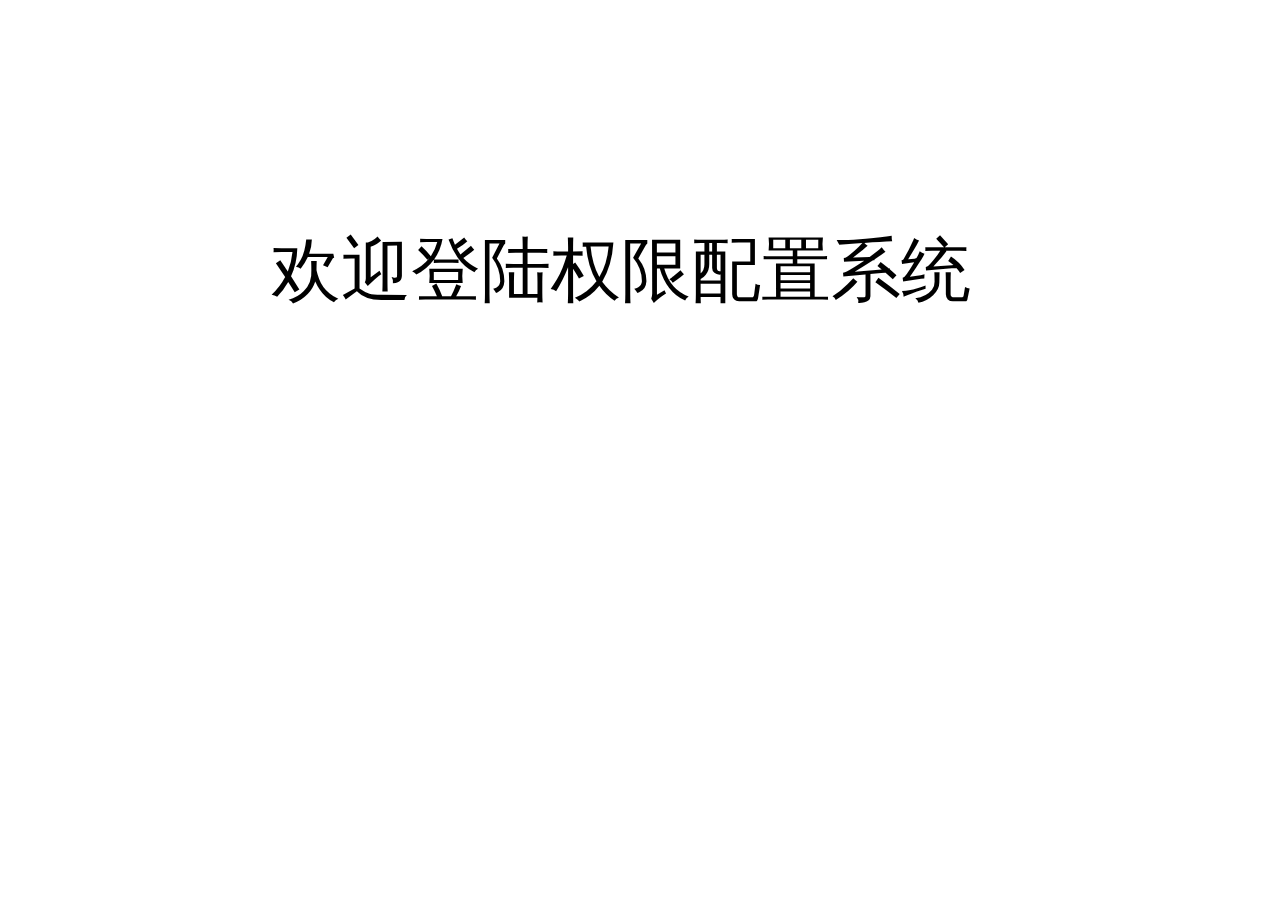
<file: adp-web/target/classes/templates/homePage.html>
<!DOCTYPE html>
<html xmlns:th="http://www.thymeleaf.org">
<head lang="en">
    <meta charset="UTF-8"/>
    <title>首页</title>
    <link rel="stylesheet" type="text/css" media="screen" th:href="@{/css/bootstrap.min.css}"/>
    <link rel="stylesheet" type="text/css" media="screen" th:href="@{/css/dataTables.bootstrap.min.css}"/>
    <link rel="stylesheet" type="text/css" media="screen" th:href="@{/layui/css/layui.css}"/>
    <script type="text/javascript" th:src="@{/js/libs/jquery-2.1.1.min.js}"></script>
    <script type="text/javascript" th:src="@{/js/plugin/datatables/jquery.dataTables.min.js}"></script>
    <script type="text/javascript" th:src="@{/js/plugin/datatables/dataTables.bootstrap.min.js}"></script>
    <script type="text/javascript" th:src="@{/layui/layui.js}"></script>
</head>
<body>
<div>
    <div class="col-xs-12 col-sm-12 col-md-12 col-lg-12">
        <div style="height: 200PX"></div>
        <div>
            <div class="widget-body no-padding">
                <div class="layui-field-box">
                    <p>
                        <span class="layui-badge-dot"></span>
                        <span style="font-size:70px">&nbsp;&nbsp;&nbsp;&nbsp;&nbsp;&nbsp;&nbsp;&nbsp;&nbsp;&nbsp;&nbsp;&nbsp;&nbsp;&nbsp;&nbsp;欢迎登陆权限配置系统</span>
                    </p>
                </div>
            </div>
        </div>
    </div>
</div>
</body>
</html>
</file>
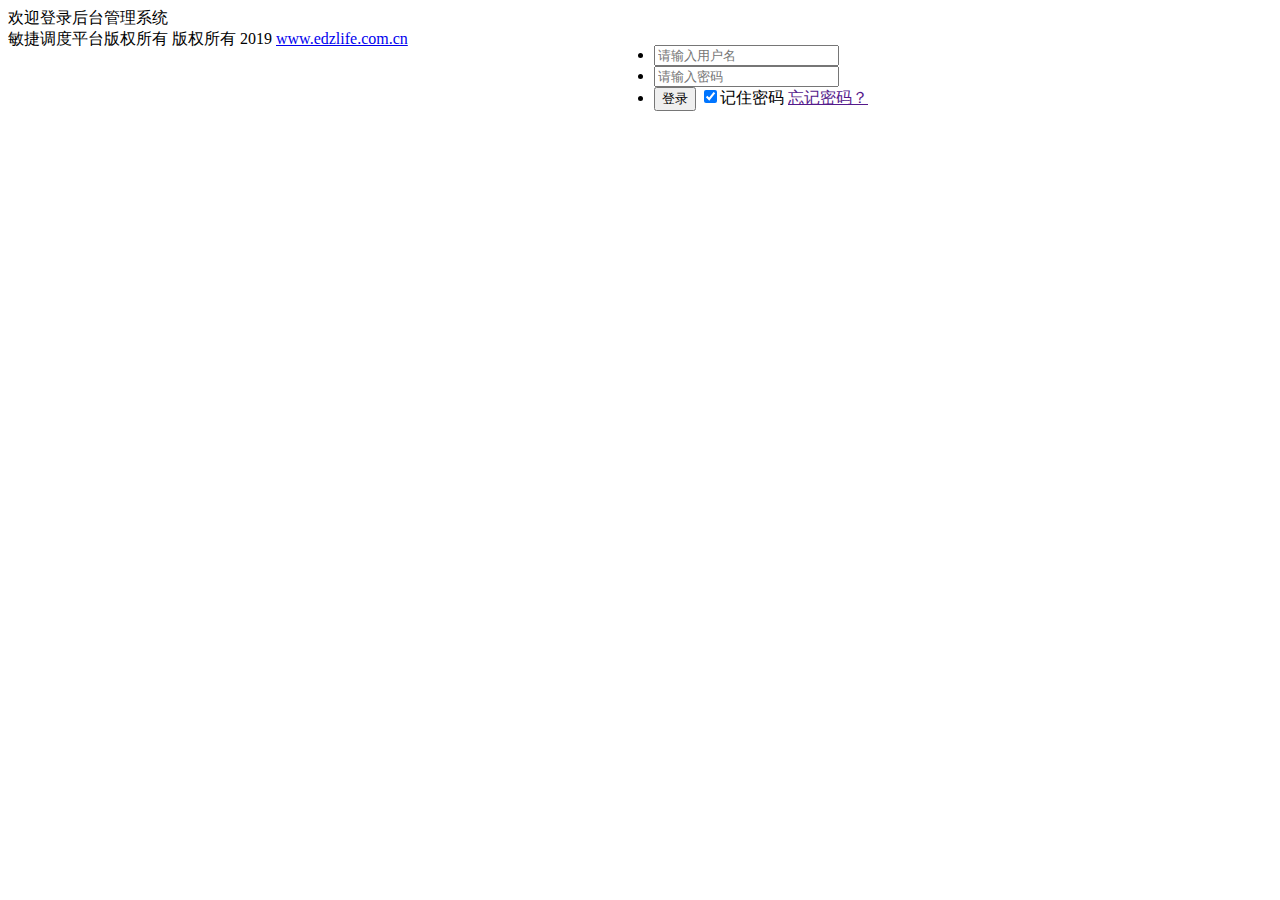
<file: adp-web/target/classes/templates/login.html>
<!DOCTYPE html >
<html xmlns:th="http://www.thymeleaf.org">
<head>
    <meta http-equiv="Content-Type" content="text/html; charset=UTF-8"/>

    <title>欢迎登录后台管理系统</title>
    <link th:href="@{/js/login/login.css}" rel="stylesheet" type="text/css"/>
    <script th:src="@{/jquery/jquery-1.11.3.min.js}" type="text/javascript"></script>
    <script th:src="@{/js/login/cloud.js}" type="text/javascript"></script>

    <script language="javascript">
        $(function () {
            $('.loginbox').css({'position': 'absolute', 'left': ($(window).width() - 692) / 2});
            $(window).resize(function () {
                $('.loginbox').css({'position': 'absolute', 'left': ($(window).width() - 692) / 2});
            })
        });

    </script>
    <script type="text/javascript">
        $(function () {
            //得到焦点
            $("#password").focus(function () {
                $("#left_hand").animate({
                    left: "150",
                    top: " -38"
                }, {
                    step: function () {
                        if (parseInt($("#left_hand").css("left")) > 140) {
                            $("#left_hand").attr("class", "left_hand");
                        }
                    }
                }, 2000);
                $("#right_hand").animate({
                    right: "-64",
                    top: "-38px"
                }, {
                    step: function () {
                        if (parseInt($("#right_hand").css("right")) > -70) {
                            $("#right_hand").attr("class", "right_hand");
                        }
                    }
                }, 2000);
            });
            //失去焦点
            $("#password").blur(function () {
                $("#left_hand").attr("class", "initial_left_hand");
                $("#left_hand").attr("style", "left:100px;top:-12px;");
                $("#right_hand").attr("class", "initial_right_hand");
                $("#right_hand").attr("style", "right:-112px;top:-12px");
            });
        });

        function validateForm(){
            var username = $("#username").val();
            layer.alert(username);
            if(username==null||username.trim()==''){
                layer.alert("用户名不能为空")
                return false;
            }
            var password = $("#password").val();
            if(password==null||password.trim()==''){
                layer.alert("密码不能为空")
                return false;
            }
            return true;
        }

        //失去焦点
        $("#username").blur(function () {
            var username = $("#username").val();
            layer.alert(username);
            if(username==null||username.trim()==''){
                layer.alert("用户名不能为空")
            }
        });
    </script>

</head>

<body class="main" style="background-position: -267.3px 0px;">

<div id="mainBody">
    <div id="cloud1" class="cloud" style="background-position: 865.8px 100px;"></div>
    <div id="cloud2" class="cloud" style="background-position: 378px 460px;"></div>
</div>

<div class="logintop">
    <span>欢迎登录后台管理系统</span>
</div>

<div class="loginbody">

    <span class="systemlogo"></span>

    <div class="loginbox" style="position: absolute; left: 614px;">
        <div style="width:165px; height:96px; position:absolute;top:8px;left:-70px">
            <div class="tou"></div>
            <div class="initial_left_hand" id="left_hand" style="left:100px;top:-12px;"></div>
            <div class="initial_right_hand" id="right_hand" style="right:-112px;top:-12px"></div>
        </div>
        <form action="userlogin" onsubmit="return validateForm()" method="post">
            <ul>
                <li>
                    <input name="id" type="text" id="username" class="loginuser ipt" placeholder="请输入用户名" value=""/>
                </li>
                <li>
                    <input name="pass" type="password" id="password" class="loginpwd ipt" placeholder="请输入密码" value=""/></li>
                <li>
                    <input name="" type="submit" class="loginbtn" value="登录"/>
                    <label><input name="" type="checkbox" value="" checked="checked"/>记住密码</label>
                    <label><a href="">忘记密码？</a></label>
                </li>
            </ul>
        </form>
    </div>
</div>
<div class="loginbm">敏捷调度平台版权所有 版权所有 2019 <a href="http://www.edzlife.com.cn/">www.edzlife.com.cn</a> </div>
</body>
</html>
</file>
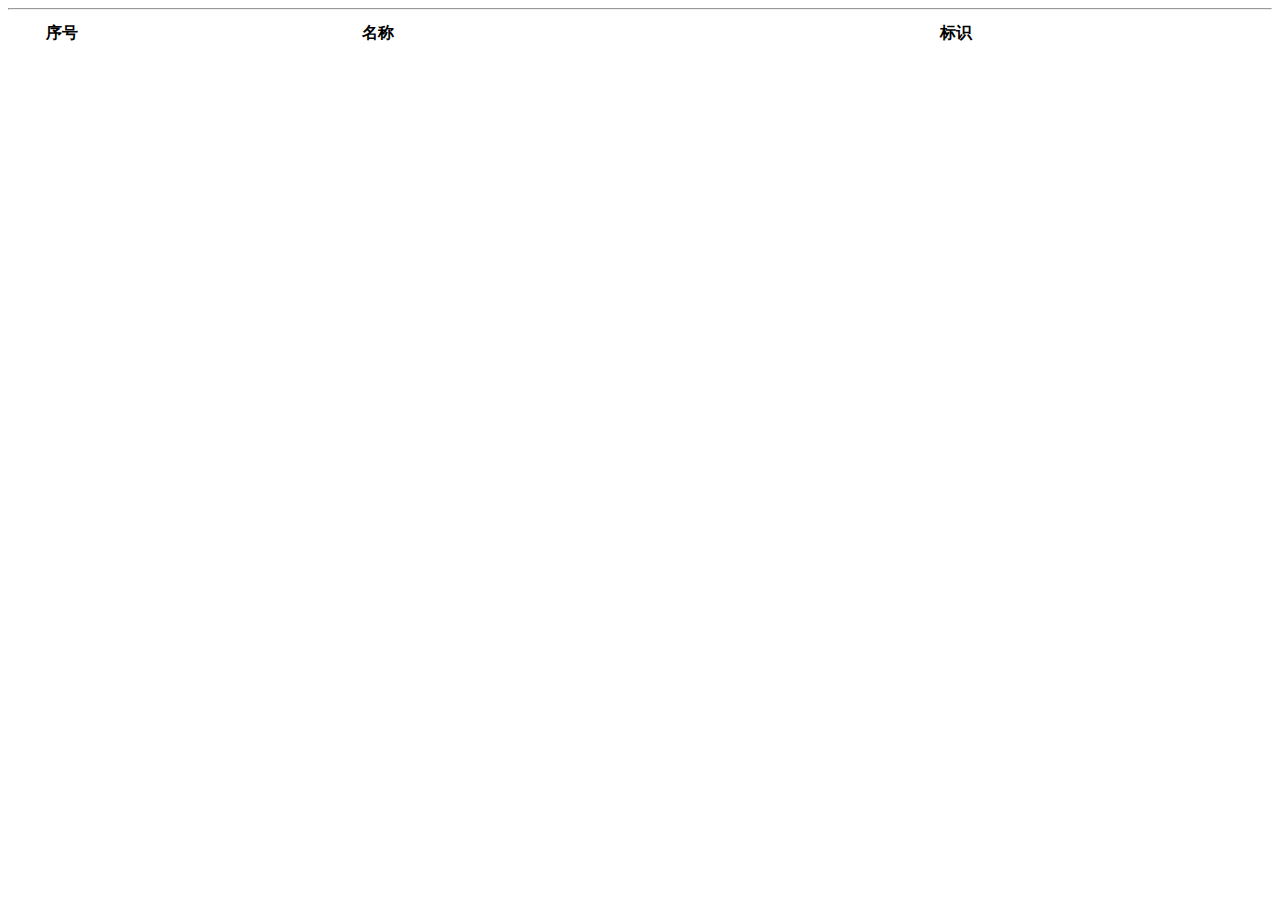
<file: adp-web/target/classes/templates/menu/menu_list.html>
<!DOCTYPE html>
<html xmlns:th="http://www.thymeleaf.org">
    <head lang="en">
        <meta charset="UTF-8"/>
        <title>菜单列表</title>
        <link rel="stylesheet" type="text/css" media="screen" th:href="@{/css/bootstrap.min.css}"/>
        <link rel="stylesheet" type="text/css" media="screen" th:href="@{/css/dataTables.bootstrap.min.css}"/>
        <link rel="stylesheet" type="text/css" media="screen" th:href="@{/layui/css/layui.css}"/>
        <script type="text/javascript" th:src="@{/js/libs/jquery-2.1.1.min.js}"></script>
        <script type="text/javascript" th:src="@{/js/plugin/datatables/jquery.dataTables.min.js}"></script>
        <script type="text/javascript" th:src="@{/js/plugin/datatables/dataTables.bootstrap.min.js}"></script>
        <script type="text/javascript" th:src="@{/layui/layui.js}"></script>
    </head>
    <body>
        <div>
            <div class="col-xs-12 col-sm-12 col-md-12 col-lg-12">
                <header style="height: 100%">
                    <div align="left">
                        <hr/>
                    </div>
                </header>

                <div>
                    <div class="widget-body no-padding">
                        <table id="dt-table" class="table table-striped table-bordered table-hover" style="width:100%">
                            <thead>
                                <tr>
                                </tr>
                                <tr>
                                    <th style="width: 5%">序号</th>
                                    <th style="width: 25%">名称</th>
                                    <th style="width: 30%">标识</th>
                                </tr>
                            </thead>
                            <tbody>
                            </tbody>
                        </table>
                    </div>
                </div>
            </div>
        </div>
    </body>
</html>

<script type="text/javascript">
    var example;
    function init(){
        example =
            $('#dt-table').DataTable({

                "searching": false,//禁用原生搜索
                "processing": false,//true隐藏加载提示,自行处理
                "serverSide" : false,//启用服务器端分页
                "bLengthChange": false,//每页显示多少条数据下拉框
                "paging": false,
                "language": {
                    "url": "/js/Chinese.lang"
                },
                "ajax": {
                    "url" : "/listMenu",
                    "type":"get",
                    "data":function(d){

                    },
                    "error":function(xhr, textStatus, errorThrown){
                        alert("错误！！！")
                    }
                },
                "columns": [
                    {
                        "data" : function(row, type, set, meta) {
                            var c = meta.settings._iDisplayStart + meta.row + 1;
                            return c;
                        }
                    },
                    { "data": "name", "defaultContent": ""},
                    { "data": "permission", "defaultContent": ""}
                ],
                'ordering':true,//排序功能
                "order": [[ 0, "asc" ],[1, "desc"]]//asc为升序，desc为降序;
            } );
    }
    init();

</script>
</file>
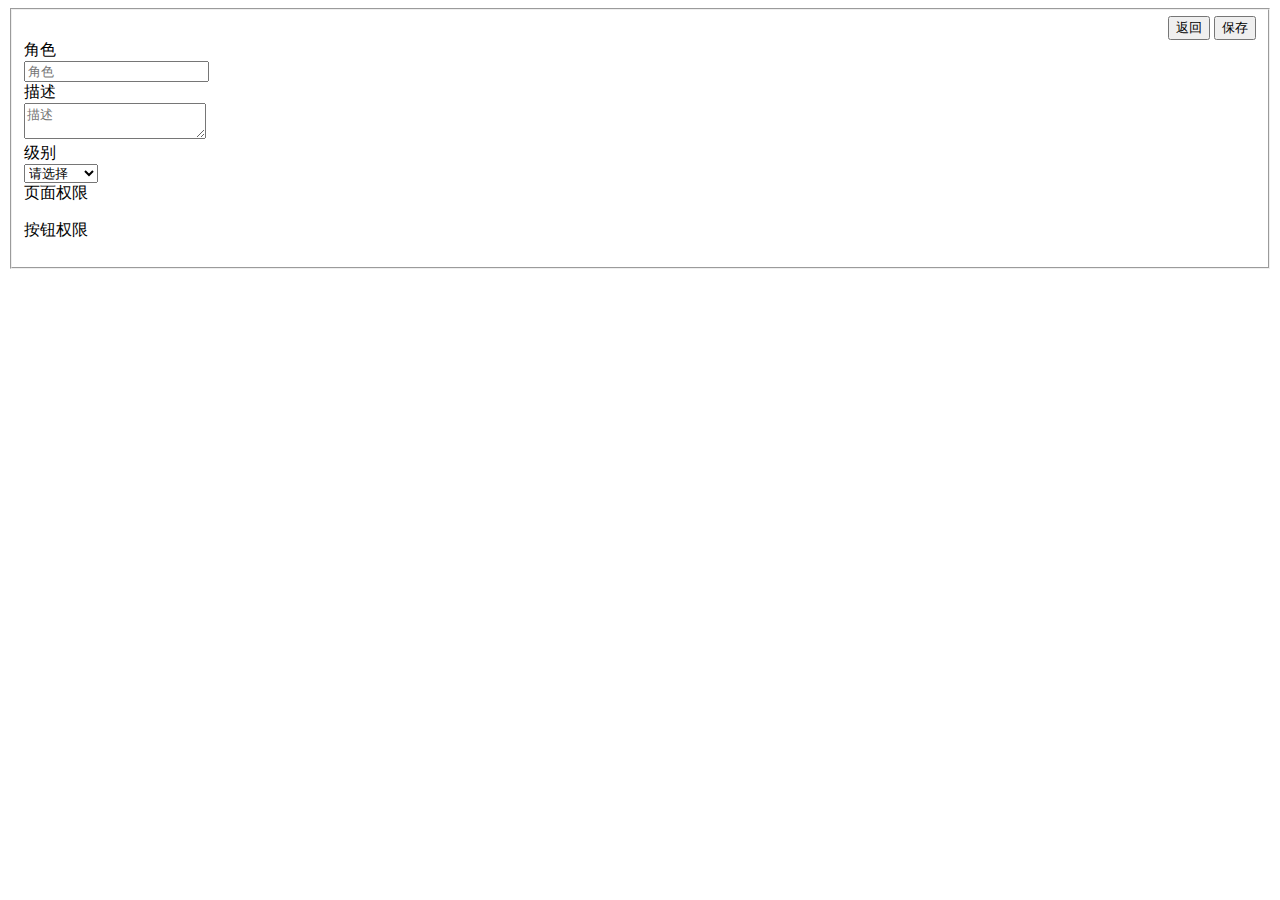
<file: adp-web/target/classes/templates/role/role_add.html>
<!DOCTYPE html>
<html lang="en-us" id="extr-page" xmlns:th="http://www.thymeleaf.org">
<head>
    <meta charset="UTF-8"/>
    <title>添加角色</title>
    <link rel="stylesheet" type="text/css" media="screen" th:href="@{/css/bootstrap.min.css}"/>
    <link rel="stylesheet" th:href="@{/css/ztree/zTreeStyle/zTreeStyle.css}" type="text/css"/>
    <link rel="stylesheet" th:href="@{/css/ztree/demo.css}" type="text/css"/>
    <script type="text/javascript" th:src="@{/js/libs/jquery-2.1.1.min.js}"></script>
    <script type="text/javascript" th:src="@{/js/plugin/bootstrapvalidator/bootstrapValidator.min.js}"></script>
    <script type="text/javascript" th:src="@{/js/common.js}"></script>
    <script type="text/javascript" th:src="@{/layui/layui.js}"></script>
    <script type="text/javascript" th:src="@{/js/libs/jquery.ztree.all-3.5.min.js}"></script>
    <script type="text/javascript" th:src="@{/js/my/ztree-menu.js}"></script>
</head>
<body>
<div class="col-xs-12 col-sm-12 col-md-12 col-lg-12">
    <form class="form-horizontal" onsubmit="return false" id="form">
        <fieldset>
            <div class="form-group"></div>
            <div class="form-actions">
                <div class="row" align="right">
                    <div class="col-md-12">
                        <button class="btn btn-primary" onclick="location.href='/role_list.html'">返回</button>
                        <button class="btn btn-primary" type="submit" onclick="add()">
                            <i class="fa fa-save"></i> 保存
                        </button>
                    </div>
                </div>
            </div>
            <div class="form-group">
            <input type="hidden" id="id" name="id" th:value="${id}"/>
            </div>
            <div class="form-group">
                <label class="col-md-2 control-label">角色</label>
                <div class="col-md-10">
                    <input class="form-control"  placeholder="角色" type="text" name="name" id="name"
                           data-bv-notempty="true"
                           data-bv-notempty-message="角色 不能为空"/>
                </div>
            </div>

            <div class="form-group">
                <label class="col-md-2 control-label">描述</label>
                <div class="col-md-10">
                    <textarea class="form-control" placeholder="描述" name="description"  id="description"></textarea>
                </div>
            </div>
            <div class="form-group">
                <label class="col-md-2 control-label">级别</label>
                <div class="col-md-2">
                    <select id="level" name="level"  class="form-control">
                        <option value=" ">请选择</option>
                        <option value="1">中心领导</option>
                        <option value="2">事业部</option>
                        <option value="3">项目</option>
                    </select>
                </div>
                <label class="col-md-1 control-label">页面权限</label>
                <div class="col-md-2">
                    <ul id="treeDemo" class="ztree"></ul>
                </div>
                <label class="col-md-2 control-label">按钮权限</label>
                <div class="col-md-2">
                    <ul id="treeDemos" class="ztree"></ul>
                </div>

            </div>
            <div class="form-group">

            </div>


        </fieldset>
    </form>
</div>
</body>
</html>
<script type="text/javascript">
    layui.use('layer', function(){
        var layer = layui.layer;
    });
    $.fn.zTree.init($("#treeDemo"), getSettting(), getMenuTree());

    $.fn.zTree.init($("#treeDemos"), getSettting(), getMenuTrees());

    initData();
    function initData(){
        var id = $("#id").val();
        if(id != ""){
            $.ajax({
                type : 'get',
                url : '/getSysRole?id='+id,
                async : false,
                success : function(data) {
                    $("#id").val(data.id);
                    $("#name").val(data.name);
                    $("#description").val(data.description);
                    $("#level").val(data.level);
                }
            });

            initMenuDatas(id);
        }
    }

    $('#form').bootstrapValidator();

    function add() {
        var bootstrapValidator = $("#form").data('bootstrapValidator');
        bootstrapValidator.validate();
        if(!bootstrapValidator.isValid()){
            return;
        }

        var formdata = $("#form").serializeObject();
        formdata.permissionIds = getCheckedMenuIds();
        $.ajax({
            type : 'post',
            url : '/saveRoles',
            contentType: "application/json; charset=utf-8",
            data : JSON.stringify(formdata),
            success : function(data) {
                layer.msg("成功", {shift: -1, time: 1000}, function(){
                    location.href = "/role_list.html";
                });
            }
        });
    }


    function initMenuDatas(id){
        $.ajax({
            type : 'get',
            url : '/listPerByRoleId?roleId=' + id,
            success : function(data) {
                initMenuCheck(data);
                initMenuChecks(data);
            }
        });
    }

    function initMenuCheck(data) {
        var treeObj = $.fn.zTree.getZTreeObj("treeDemo");
        var length = data.length;
        if(length > 0){
            var node = treeObj.getNodeByParam("id", 0, null);
            treeObj.checkNode(node, true, false);
        }

        for(var i in data){
            var node = treeObj.getNodeByParam("id", data[i], null);
            if(node){
                treeObj.checkNode(node, true, false);
            }
        }

    }
    function initMenuChecks(data) {
        var treeObj = $.fn.zTree.getZTreeObj("treeDemos");
        var length = data.length;
        if(length > 0){
            var node = treeObj.getNodeByParam("id", 0, null);
            treeObj.checkNode(node, true, false);
        }

        for(var i in data){
            var node = treeObj.getNodeByParam("id", data[i], null);
            if(node){
                treeObj.checkNode(node, true, false);
            }
        }

    }




</script>
</file>
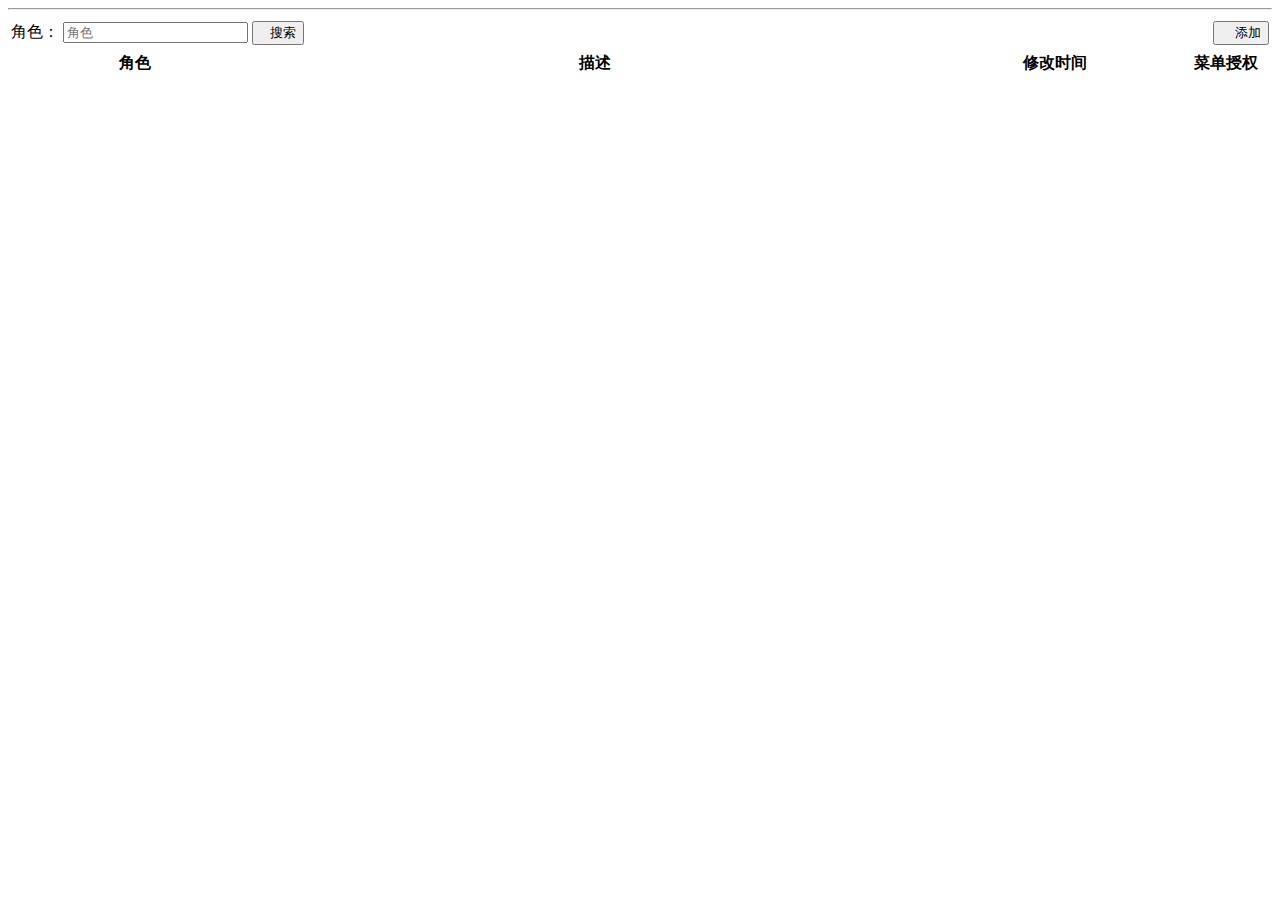
<file: adp-web/target/classes/templates/role/role_list.html>
<!DOCTYPE html>
<html xmlns:th="http://www.thymeleaf.org">
<head lang="en">
    <meta charset="UTF-8"/>
    <title>角色列表</title>
    <link rel="stylesheet" type="text/css" media="screen" th:href="@{/css/bootstrap.min.css}"/>
    <link rel="stylesheet" type="text/css" media="screen" th:href="@{/css/dataTables.bootstrap.min.css}"/>
    <link rel="stylesheet" type="text/css" media="screen" th:href="@{/layui/css/layui.css}"/>
    <script type="text/javascript" th:src="@{/js/libs/jquery-2.1.1.min.js}"></script>
    <script type="text/javascript" th:src="@{/js/plugin/datatables/jquery.dataTables.min.js}"></script>
    <script type="text/javascript" th:src="@{/js/plugin/datatables/dataTables.bootstrap.min.js}"></script>
    <script type="text/javascript" th:src="@{/layui/layui.js}"></script>
</head>
    <body>
    <div>
        <div class="col-xs-12 col-sm-12 col-md-12 col-lg-12">
            <header style="height: 100%">
                <div align="left">
                    <hr/>
                    <table style="width: 100%">
                        <tr>
                            <td>
                                <form class="form-inline" onsubmit="return false">
                                    <div class="form-group">
                                        角色：
                                        <input id="name" type="text" class="form-control" placeholder="角色"/>
                                        <button id="searchBt" class="layui-btn layui-btn-sm"><i class="layui-icon">&#xe615;</i>搜索</button>
                                    </div>
                                </form>
                            </td>
                            <td align="right">
                                <button class="layui-btn layui-btn-sm" onclick="location.href='/role_add.html'">
                                    <i class="layui-icon">&#xe608;</i> 添加
                                </button>
                            </td>
                        </tr>
                    </table>
                </div>
            </header>

            <div>
                <div class="widget-body no-padding">
                    <table id="dt-table" class="table table-striped table-bordered table-hover" style="width:100%">
                        <thead>
                        <tr>
                        </tr>
                        <tr>
                            <th style="width: 20%">角色</th>
                            <th>描述</th>
                            <th style="width: 20%">修改时间</th>
                            <th style="width: 7%">菜单授权</th>
                        </tr>
                        </thead>
                        <tbody>
                        </tbody>
                    </table>
                </div>
            </div>
        </div>
    </div>
    </body>
</html>

<script type="text/javascript">
    layui.use([ 'layer' ], function() {
        var layer = layui.layer;
    });
    Date.prototype.Format = function(fmt) { //author: meizz
        var o = {
            "M+": this.getMonth() + 1,
            //月份
            "d+": this.getDate(),
            //日
            "h+": this.getHours(),
            //小时
            "m+": this.getMinutes(),
            //分
            "s+": this.getSeconds(),
            //秒
            "q+": Math.floor((this.getMonth() + 3) / 3),
            //季度
            "S": this.getMilliseconds() //毫秒
        };
        if (/(y+)/.test(fmt)) {
            fmt = fmt.replace(RegExp.$1, (this.getFullYear() + "").substr(4 - RegExp.$1.length));
        }
        for (var k in o) {
            if (new RegExp("(" + k + ")").test(fmt)) {
                fmt = fmt.replace(RegExp.$1, (RegExp.$1.length == 1) ? (o[k]) : (("00" + o[k]).substr(("" + o[k]).length)));
            }
        }
        return fmt;
    };
    var example;
    function init(){
        example =
            $('#dt-table').DataTable({
                /*"pageLength":1,*/
                "searching": false,
                "processing": false,
                "serverSide" : true,
                "bLengthChange": false,//每页显示多少条数据下拉框
                "language": {
                    "url": "/js/Chinese.lang"
                },
                "ajax": {
                    "url" : "/listRoles",
                    "type":"get",
                    "data":function(d){
                        d.name = $('#name').val();
                    },
                    "error":function(xhr, textStatus, errorThrown){
                        alert("错误！！！")
                    }
                },
                "columns": [
                    { "data": "name", "defaultContent": ""},
                    { "data": "description", "defaultContent": ""},
                    { "data": "updateTime", "defaultContent": "", "render": function(data, type, row, meta) {
                            return (new Date(data)).Format("yyyy-MM-dd hh:mm:ss");
                        } },
                    {
                        "data": "",
                        "defaultContent": "",
                        "orderable":false,
                        "render": function (data, type, row) {
                            var id = row['id'];
                            /*var href = "/role_add.html?id=" + id;*/
                            var edit = buttonEdit(id);
                            //var del = buttonDel(id);
                            return edit;// +' '+ del;
                        }
                    },
                ],
                'ordering':false,//排序功能
                "order": [[ 0, "asc" ],[1, "desc"]]//asc为升序，desc为降序;
            } );
    }

    $("#searchBt").click(function(){
        example.ajax.reload();
    });

    init();

    function buttonEdit(id){
        /*var btn = $("<button class="+'layui-btn-xs'+" title="+'编辑'+" onclick="+'window.location='+href+''+"><i class="+'layui-icon'+">&#xe642;</i></button>");*/
        var btn = $("<button class="+'layui-btn-xs'+" title="+'编辑'+" onclick="+'edit('+id+')'+"><i class="+'layui-icon'+">&#xe642;</i></button>");
        return btn.prop("outerHTML");
    }


    function buttonDel(id){
        var btn = $("<button class="+'layui-btn-xs'+" title="+'删除'+" onclick="+'del('+id+')'+" ><i class="+'layui-icon'+">&#xe640;</i></button>");
        return btn.prop("outerHTML");
    }


    function edit(id){
        window.location="/role_add.html?id=" + id;
    }


    function del(id){
        layer.confirm('确定要删除吗？', {
            btn : [ '确定', '取消' ]
        }, function() {
            $.ajax({
                type : 'delete',
                url : '/roles/'+id,
                success : function(data) {
                    example.ajax.reload();
                    layer.msg("删除成功");
                }
            });

            layer.close(1);
        });
    }



</script>
</file>
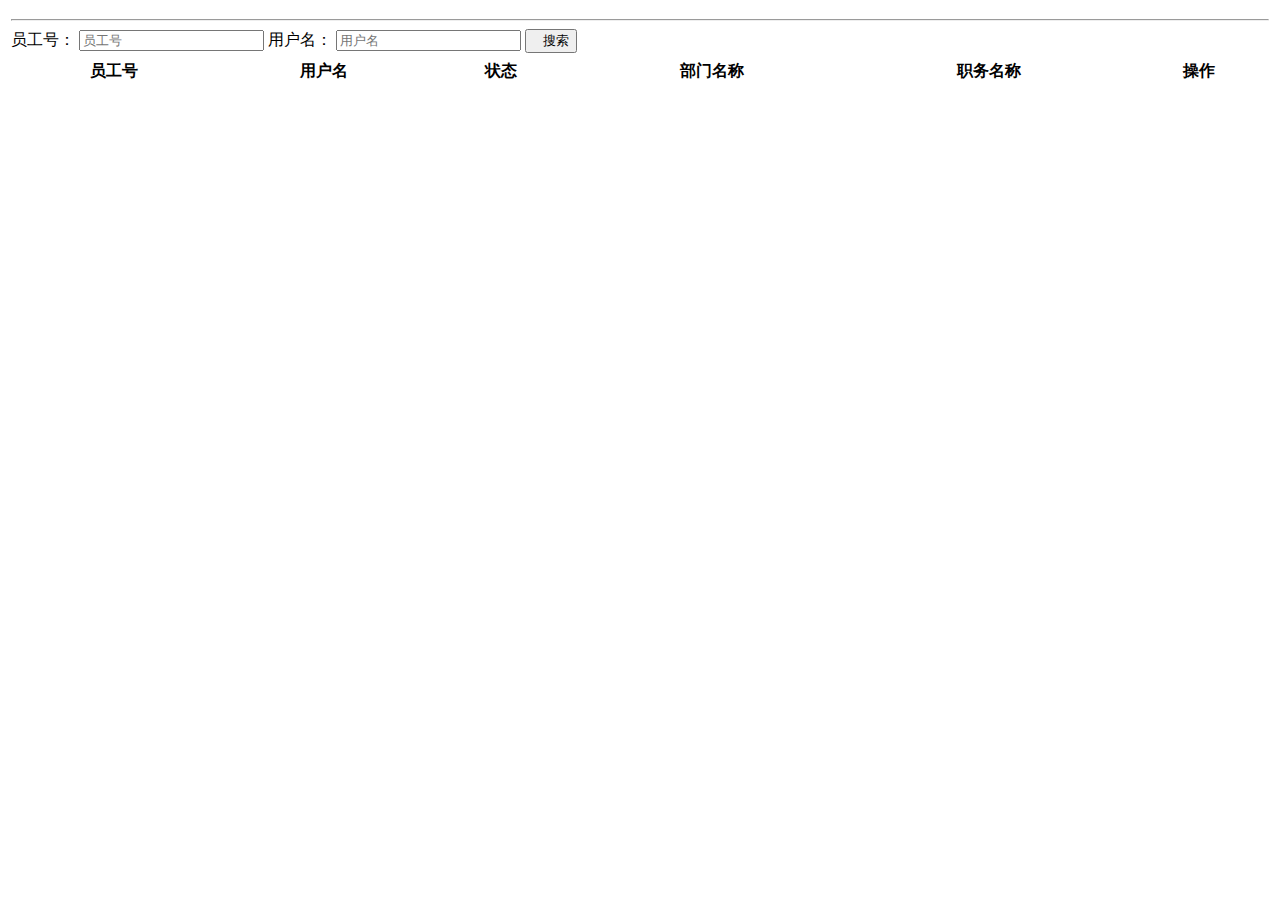
<file: adp-web/target/classes/templates/user/user_list.html>
<!DOCTYPE html>
<html xmlns:th="http://www.thymeleaf.org">
<head lang="en">
    <meta charset="UTF-8"/>
    <title>用户列表</title>
    <link rel="stylesheet" type="text/css" media="screen" th:href="@{/css/bootstrap.min.css}"/>
    <link rel="stylesheet" type="text/css" media="screen" th:href="@{/css/dataTables.bootstrap.min.css}"/>
    <link rel="stylesheet" type="text/css" media="screen" th:href="@{/layui/css/layui.css}"/>
    <script type="text/javascript" th:src="@{/js/libs/jquery-2.1.1.min.js}"></script>
    <script type="text/javascript" th:src="@{/js/plugin/datatables/jquery.dataTables.min.js}"></script>
    <script type="text/javascript" th:src="@{/js/plugin/datatables/dataTables.bootstrap.min.js}"></script>
    <script type="text/javascript" th:src="@{/layui/layui.js}"></script>
</head>
<body>
<div>
    <div class="col-xs-12 col-sm-12 col-md-12 col-lg-12">
        <header style="height: 100%">
            <div align="left">
                <table style="width: 100%">
                    <tr>
                        <td>
                            <form class="form-inline" onsubmit="return false">
                                <div class="form-group">
                                    <hr/>
                                    员工号：
                                    <input id="username" type="text" class="form-control" placeholder="员工号"/>
                                    用户名：
                                    <input id="nickname" type="text" class="form-control" placeholder="用户名"/>
                                    <button id="searchBt" class="layui-btn layui-btn-sm"><i class="layui-icon">&#xe615;</i>搜索</button>
                                </div>
                            </form>
                        </td>
                    </tr>
                </table>
            </div>
        </header>

        <div>
            <div class="widget-body no-padding">
                <table id="dt-table" class="table table-striped table-bordered table-hover" style="width:100%">
                    <thead>
                    <tr>
                    </tr>
                    <tr>
                        <th>员工号</th>
                        <th>用户名</th>
                        <!--<th>生日</th>-->
                        <th>状态</th>
                        <th>部门名称</th>
                        <th>职务名称</th>
                        <th>操作</th>
                    </tr>
                    </thead>
                    <tbody>
                    </tbody>
                </table>
            </div>
        </div>
    </div>
</div>
</body>
</html>

<script type="text/javascript">
    layui.use([ 'layer' ], function() {
        var layer = layui.layer;
    });
    Date.prototype.Format = function(fmt) { //author: meizz
        var o = {
            "M+": this.getMonth() + 1,
            //月份
            "d+": this.getDate(),
            //日
            "h+": this.getHours(),
            //小时
            "m+": this.getMinutes(),
            //分
            "s+": this.getSeconds(),
            //秒
            "q+": Math.floor((this.getMonth() + 3) / 3),
            //季度
            "S": this.getMilliseconds() //毫秒
        };
        if (/(y+)/.test(fmt)) {
            fmt = fmt.replace(RegExp.$1, (this.getFullYear() + "").substr(4 - RegExp.$1.length));
        }
        for (var k in o) {
            if (new RegExp("(" + k + ")").test(fmt)) {
                fmt = fmt.replace(RegExp.$1, (RegExp.$1.length == 1) ? (o[k]) : (("00" + o[k]).substr(("" + o[k]).length)));
            }
        }
        return fmt;
    };
    var example;
    function init(){
        example =
            $('#dt-table').DataTable({
                /*"pageLength":1,*/

                "searching": false,
                "processing": false,
                "serverSide" : true,
                "bLengthChange": false,//每页显示多少条数据下拉框
                "language": {
                    "url": "/js/Chinese.lang"
                },
                "ajax": {
                    "url" : "/listUsers",
                    "type":"get",
                    "data":function(d){
                        d.username = $('#username').val();
                        d.nickname = $('#nickname').val();
                    },
                    "error":function(xhr, textStatus, errorThrown){
                        alert("错误！！！")
                    }
                },
                "columns": [
                    { "data": "username", "defaultContent": ""},
                    { "data": "nickname", "defaultContent": ""},
                    {
                        "data": "status",
                        "defaultContent": "",
                        "render": function (data, type, row) {
                            return userStatus(data);
                        }
                    },
                    { "data": "orgname", "defaultContent": ""},
                    { "data": "plansname", "defaultContent": ""},
                    {
                        "data": "",
                        "defaultContent": "",
                        "orderable":false,
                        "render": function (data, type, row) {
                            var id = row['id'];
                            var edit = buttonEdit(id);
                            return edit;
                        }
                    }
                ],
                'ordering':false,//排序功能
                "order": [[ 0, "desc" ],[1, "asc"]]
            } );
    }

    $("#searchBt").click(function(){
        example.ajax.reload();
    });

    init();
    function userStatus(data){
        if(data == 1){
            return "开启";
        }else{
            return "禁用";
        }
    }


    function buttonEdit(id){
        var btn = $("<button class="+'layui-btn-xs'+" title="+'编辑'+" onclick="+'edit('+id+')'+"><i class="+'layui-icon'+">&#xe642;</i></button>");
        return btn.prop("outerHTML");
    }

    function edit(id){
        window.location="/user_update.html?id=" + id;
    }

</script>
</file>
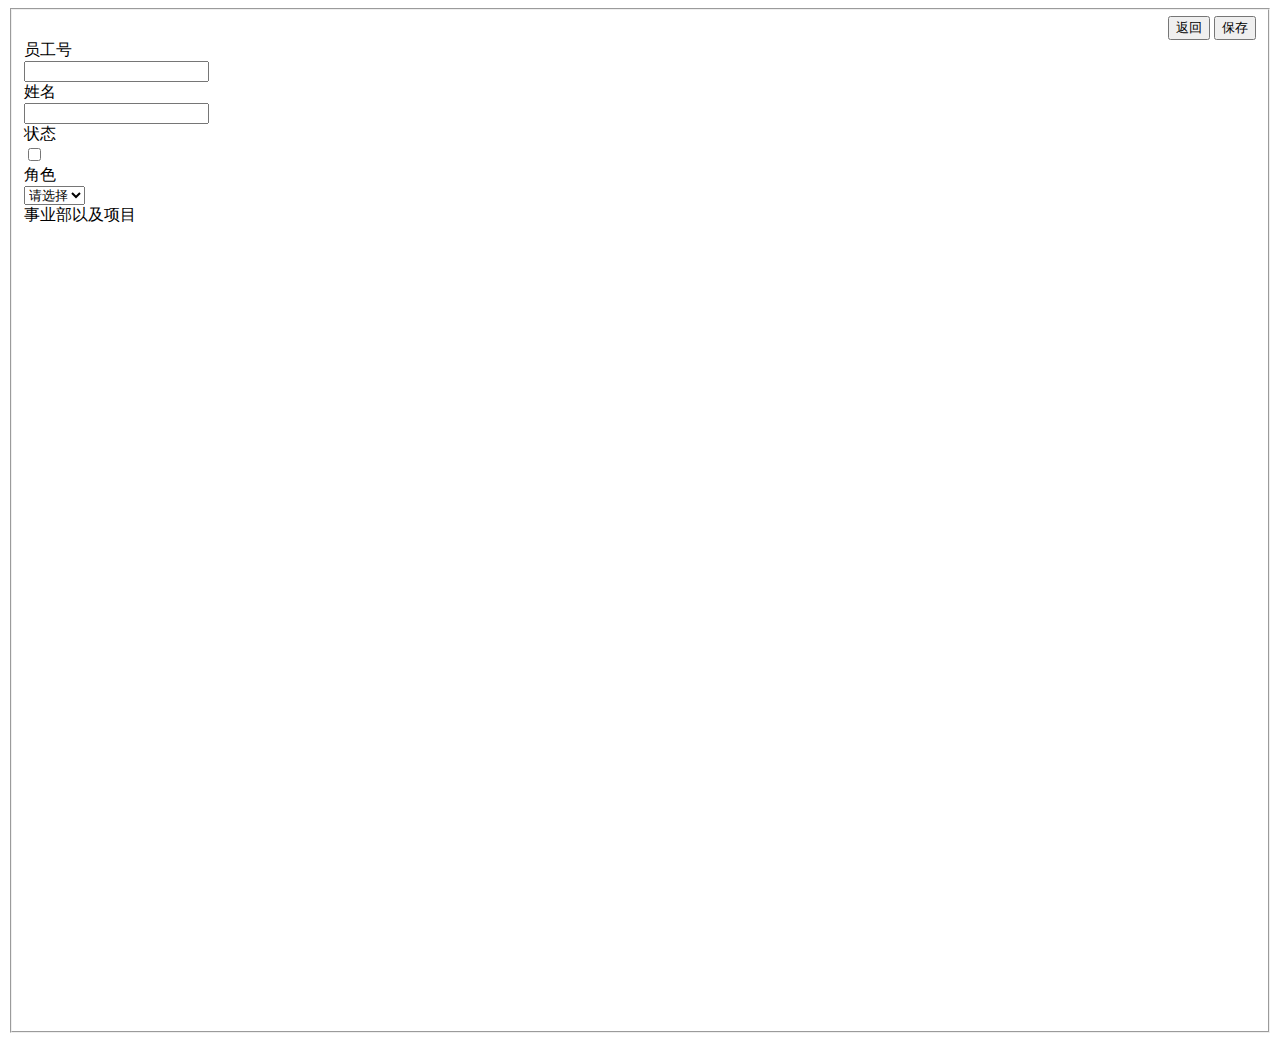
<file: adp-web/target/classes/templates/user/user_update.html>
<!DOCTYPE html>
<html xmlns:th="http://www.thymeleaf.org">
<head>
<meta charset="UTF-8"/>
    <link rel="stylesheet" type="text/css" media="screen" th:href="@{/css/bootstrap.min.css}"/>
    <link rel="stylesheet" type="text/css" media="screen" th:href="@{/layui/css/layui.css}"/>
	<link rel="stylesheet" th:href="@{/css/ztree/demo.css}" type="text/css"/>
	<link rel="stylesheet" th:href="@{/css/ztree/zTreeStyle/zTreeStyle.css}" type="text/css"/>
    <script type="text/javascript" th:src="@{/js/libs/jquery-2.1.1.min.js}"></script>
    <script type="text/javascript" th:src="@{/js/plugin/bootstrapvalidator/bootstrapValidator.min.js}"></script>
    <script type="text/javascript" th:src="@{/js/common.js}"></script>
    <script type="text/javascript" th:src="@{/layui/layui.js}"></script>
	<script type="text/javascript" th:src="@{/js/libs/jquery.ztree.all-3.5.min.js}"></script>
	<script type="text/javascript" th:src="@{/js/my/ztree-menu.js}"></script>
    <script type="text/javascript" th:src="@{/js/libs/jquery.ztree.exhide.min.js}"></script>

</head>
<body>
<div class="col-xs-12 col-sm-12 col-md-12 col-lg-12">
	<form class="form-horizontal" onsubmit="return false" id="form">
		<fieldset>
			<div class="form-group">
			</div>
			<div class="form-actions">
				<div class="row" align="right" >
					<div class="col-md-12">
						<button class="btn btn-primary" onclick="location.href='user_list.html'">返回</button>
						<button class="btn btn-primary"  onclick="update()">
							保存
						</button>
					</div>
				</div>
			</div>
			<div class="form-group">
			<input type="hidden" id="id" name="id" th:value="${id}"/>
			</div>
			<div class="form-group">
				<label class="col-md-2 control-label">员工号</label>
				<div class="col-md-10">
					<input class="form-control" type="text" name="username" id="username" th:value="${username}" readonly="readonly" />
				</div>
			</div>
			<div class="form-group">
				<label class="col-md-2 control-label">姓名</label>
				<div class="col-md-10">
					<input class="form-control" ptype="text" name="nickname" id="nickname" th:value="${nickname}" readonly="readonly"/>
				</div>
			</div>
            <div class="form-group">
                <label class="col-md-2 control-label">状态</label>
                <div class="col-md-10">
                    <input class="form-control" type="hidden" name="status" id="status" th:value="${status}"/>
					<input class="form-control" type="checkbox" id="statusId" />
                </div>
            </div>
			<div class="form-group">
				<label class="col-md-2 control-label">角色</label>
				<div class="col-md-2" >
					<select class="form-control" th:value="${sysRoles}" id="selectId">
						<option value="">请选择</option>
						<option th:each="item:${sysRoles}" th:id="${item.level}" th:text="${item.description}" th:value="${item.id}" th:selected="(${item.id} == ${roleUserId})"></option>
					</select>
				</div>
			</div>
			<div class="form-group" id = "divTwoId" style="visibility: visible">
				<label class="col-md-2 control-label">事业部以及项目</label>
				<div class="col-md-2 control-label" id="treeDepartmentId" style="visibility: hidden">
					<ul id="treeDepartment" class="ztree"></ul>
				</div>
				<div class="col-md-1 control-label" ></div>

				<div class="col-md-2 control-label" id="treePjId" style="visibility: hidden">
					<input id="citySel" type="text" placeholder="请输入项目关键字检索"
						   style="width: 200px;"/><button onclick="AutoMatch()">搜索</button>
					<ul id="treePj" class="ztree" style="height: 335px">
					</ul>
				</div>
				<div class="col-md-1 control-label" ></div>
				<div class="col-md-2 control-label" id="treeCustomerId" style="visibility: hidden">
					<input id="citySels" type="text" placeholder="请输入客户关键字检索"
						   onkeyup="AutoMatchs(this)"
						   style="width: 200px;"/>
					<ul id="treeCustomer" class="ztree" style="height: 335px">
					</ul>
				</div>
			</div>


		</fieldset>
	</form>
</div>


</body>
</html>

<script type="text/javascript">
    $(function(){
    	var el = $("#status").val();
    	if(el == 1){
			document.getElementById("statusId").checked=true;
		}else{
			document.getElementById("statusId").checked=false;
		}
		var id = $("#id").val();
        initRoleDatas(id);
		initDepartmentDatas(id);
		initPjDatas(id);
		initCustomerDatas(id);
		/*hiRadio();*/
    })

    function initRoleDatas(id) {
        $.ajax({
            type : 'get',
            url : '/getRoleByUserId?userId=' + id,
            success : function(data) {
                for(var i in data){
                	var varId = data[i]['level'];
					hiRadios(varId);
                }
            }
        });
    }

	function initDepartmentDatas(id){
		$.ajax({
			type : 'get',
			url : '/getDepartmentByUserId?userId=' + id,
			success : function(data) {
				var treeObj = $.fn.zTree.getZTreeObj("treeDepartment");
				var length = data.length;
				if(length > 0){
					var node = treeObj.getNodeByParam("id", 0, null);
					treeObj.checkNode(node, true, false);
				}
				for(var i in data){
					var node = treeObj.getNodeByParam("id", data[i], null);
					treeObj.checkNode(node, true, false);
				}
			}
		});
	}

	function initPjDatas(id){
		$.ajax({
			type : 'get',
			url : '/getPjByUserId?userId=' + id,
			success : function(data) {
				var treeObj = $.fn.zTree.getZTreeObj("treePj");
				var length = data.length;
				if(length > 0){
					var node = treeObj.getNodeByParam("id", 0, null);
					treeObj.checkNode(node, true, false);
				}
				for(var i in data){
					var node = treeObj.getNodeByParam("id", data[i], null);
					treeObj.checkNode(node, true, false);
				}

			}
		});
	}


	function initCustomerDatas(id){
		$.ajax({
			type : 'get',
			url : '/getPjByUserIdCustomer?userId=' + id,
			success : function(data) {
				var treeObj = $.fn.zTree.getZTreeObj("treeCustomer");
				var length = data.length;

				if(length > 0){
					var node = treeObj.getNodeByParam("id", 0, null);
					treeObj.checkNode(node, true, false);
				}
				for(var i in data){
					var node = treeObj.getNodeByParam("id", data[i], null);
					treeObj.checkNode(node, true, false);
				}

			}
		});
	}

    var p1 = "" ;

    $('#form').bootstrapValidator();

    function update() {
        var bootstrapValidator = $("#form").data('bootstrapValidator');
        bootstrapValidator.validate();
        if(!bootstrapValidator.isValid()){
            return;
        }

		if(document.getElementById("statusId").checked){
			$("#status").val(1)
		}else{
			$("#status").val(2)
		}
        var formdata = $("#form").serializeObject();
		p1 = $("#selectId").val();
		if(p1 == ''){
            alert("请选择角色")
            location.reload()
        }
		formdata.roleIds = p1;
		var options=$("#selectId option:selected");
		var pp1 = options.attr('id');
		if(pp1 == 2){
			formdata.departmentIds = getCheckedDepartmentIds();
			if(formdata.departmentIds == ''){
				alert("请选择关联事业部")
				location.reload()
			}
		}else if(pp1 == 3){
			formdata.pjIds = getCheckedPjIds();
			formdata.customerIds = getCheckedCustomerIds()
			/*<![CDATA[*/
			if(formdata.pjIds == '' && formdata.customerIds==''){
				alert("请选择关联项目")
				location.reload()
			}
			/*]]>*/

		}
        $.ajax({
            type : 'post',
            url : '/updateUsers',
            contentType: "application/json; charset=utf-8",
            data : JSON.stringify(formdata),
            success : function(data) {
				layui.use(['layer', 'form'],function() {
					var layer = layui.layer;
					layer.msg("成功", {shift: -1, time: 1000}, function(){
						location.href = "/user_list.html";
					});
				})
            }
        });
    }



	$.fn.zTree.init($("#treeDepartment"), getSettting(), getDepartmentTree());


	$.fn.zTree.init($("#treePj"), getSettting(), getPjTree(""));


	$.fn.zTree.init($("#treeCustomer"), getSettting(), getCustomerTree());


	function hiRadio(id) {
		if(id==1){
			document.getElementById("divTwoId").style.visibility="hidden"
			document.getElementById("treeDepartmentId").style.visibility="hidden"
			document.getElementById("treePjId").style.visibility="hidden"
		}else if(id==2){
			document.getElementById("divTwoId").style.visibility="visible"
			document.getElementById("treeDepartmentId").style.visibility="visible"
			document.getElementById("treePjId").style.visibility="hidden"
		}else if(id==3){
			document.getElementById("divTwoId").style.visibility="visible"
			document.getElementById("treeDepartmentId").style.visibility="hidden"
			document.getElementById("treePjId").style.visibility="visible"
		}else {
			document.getElementById("divTwoId").style.visibility="hidden"
			document.getElementById("treeDepartmentId").style.visibility="hidden"
			document.getElementById("treePjId").style.visibility="hidden"
		}
	}

	var setting = {
		check: {
			enable: true//checkbox
		},
		view: {
			nameIsHTML: true, //允许name支持html
			selectedMulti: false
		},
		edit: {
			enable: false,
			editNameSelectAll: false
		},
		data: {
			simpleData: {
				enable: true
			}
		}
	};

	var idVar = $("#id").val();
	var timeVaa;
	function AutoMatch() {
		var txtObj = $("#citySel").val();
		clearTimeout(timeVaa);
		timeVaa = setTimeout(function () {
			if(txtObj.length > 0){
				var zTree = $.fn.zTree.getZTreeObj("treePj");
				// var nodeList = zTree.getNodesByParamFuzzy("name", txtObj);
				$.fn.zTree.init($("#treePj"), getSettting(), getPjTree(txtObj));
				initPjDatas(idVar);
			}else{
				$.fn.zTree.init($("#treePj"), getSettting(), getPjTree(""));
				initPjDatas(idVar);
			}
		},2000)
	}

	var timeVaas;
	function AutoMatchs(txtObj) {
		clearTimeout(timeVaa);
		timeVaas = setTimeout(function () {
			if(txtObj.value.length > 0){
				var zTree = $.fn.zTree.getZTreeObj("treeCustomer");
				var nodeList = zTree.getNodesByParamFuzzy("id", txtObj.value);
				$.fn.zTree.init($("#treeCustomer"), getSettting(), getCustomerTree(nodeList));
				initCustomerDatas(idVar);
			}else{
				$.fn.zTree.init($("#treeCustomer"), getSettting(), getCustomerTree());
				initCustomerDatas(idVar);
			}
		},5000)
	}

	function hiRadios(v) {
		if(v==1){
			document.getElementById("divTwoId").style.visibility="hidden"
			document.getElementById("treeDepartmentId").style.visibility="hidden"
			document.getElementById("treePjId").style.visibility="hidden"
			document.getElementById("treeCustomerId").style.visibility="hidden"
		}else if(v==2){
			document.getElementById("divTwoId").style.visibility="visible"
			document.getElementById("treeDepartmentId").style.visibility="visible"
			document.getElementById("treePjId").style.visibility="hidden"
			document.getElementById("treeCustomerId").style.visibility="hidden"
		}else if(v==3){
			document.getElementById("divTwoId").style.visibility="visible"
			document.getElementById("treeDepartmentId").style.visibility="hidden"
			document.getElementById("treePjId").style.visibility="visible"
			document.getElementById("treeCustomerId").style.visibility="visible"
		}else{
			document.getElementById("divTwoId").style.visibility="hidden"
			document.getElementById("treeDepartmentId").style.visibility="hidden"
			document.getElementById("treePjId").style.visibility="hidden"
			document.getElementById("treeCustomerId").style.visibility="hidden"
		}
	}



	$('#selectId').change(function () {
        if($(this).children('option:selected')[0].childNodes[0]){
            if($(this).children('option:selected')[0].childNodes[0].data){
                p1 =$(this).children('option:selected')[0].value;
                $.ajax({
                    type : 'get',
                    url : '/getSysRole?id=' + p1,
                    success : function(data) {
                        hiRadios(data.level)
                    }
                });
            }
        }
    })






</script>
</file>
